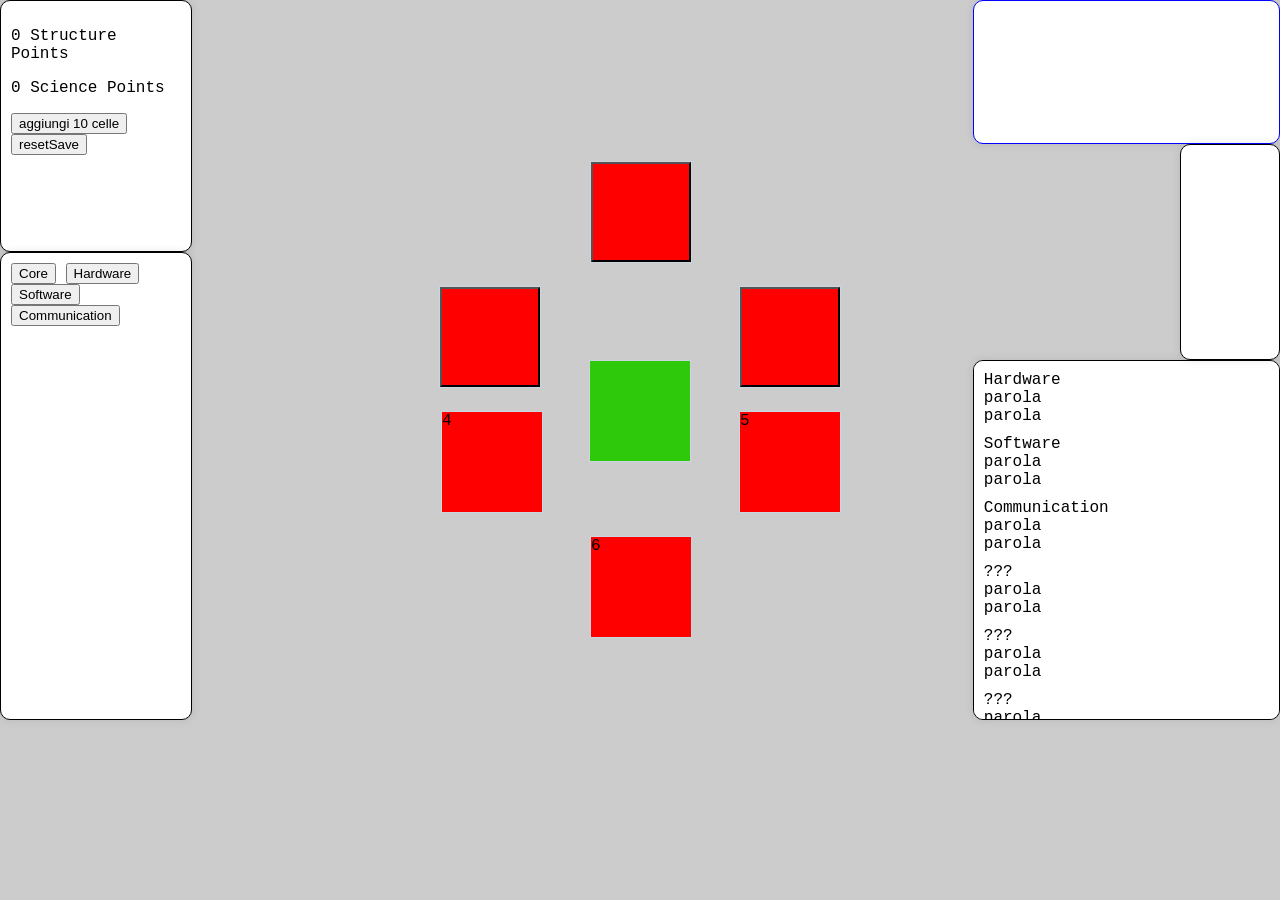
<file: HyperStructure/index.html>
<!DOCTYPE html>
<html lang="en">

<head>

    <meta charset="UTF-8">
    <meta name="viewport" content="width=device-width, initial-scale=1.0, maximum-scale=1.0, user-scalable=yes">

    <title>HyperStructure</title>
    <link rel="stylesheet" href="cssPrototypes.css">
    <style>
        body,
        html {
            margin: 0px;
            padding: 0px;
            font-family: Courier new, monospace;
            -webkit-touch-callout: none;
            -webkit-user-select: none;
            -khtml-user-select: none;
            -moz-user-select: moz-none;
            -ms-user-select: none;
            user-select: none;
            background: #ccc;
            overflow-y: auto;
        }

        #myProgress {
            width: 100%;
            background-color: #e02929;
        }

        #myBar {
            width: 100%;
            height: 30px;
            background-color: #04aa6d;
            text-align: center;
            line-height: 30px;
            color: #944444;
        }

        #Science {
            width: 100%;
        }

        .grid-container {
            border: 5px solid red;
            border-color: #5013c3;
        }

        .grid-item {
            border: 5px solid red;
            border-color: #45c313;
        }

        .wrapper {
            display: grid;
            grid-template-columns: repeat(3, 1fr);
            gap: 10px;
            grid-auto-rows: minmax(100px, auto);
            border: 5px solid red;
            border-color: red;
        }

        #Base {
            position: relative;
            color: blue;
            width: 50%;
            margin: auto;
        }

        #firstRow {
            position: relative !important;
            color: blue !important;
            display: flex !important;
            flex-direction: row !important;
            justify-content: center !important;
        }

        #secondRow {
            position: relative !important;
            color: blue !important;
            display: flex !important;
            flex-direction: row !important;
            justify-content: space-between !important;
        }

        #thirdRow {
            position: relative !important;
            color: blue !important;
            display: flex !important;
            flex-direction: row !important;
            justify-content: center !important;
        }

        .item {
            /* Misc */
            border: 1px solid #cbd5e0;
            height: 100px;
            width: 100px;
            background-color: red;
        }

        #baseSelector {
            /* Misc */
            border: 1px solid #cbd5e0;
            height: 100px;
            width: 100px;
            background-color: rgb(45, 201, 10);
        }
    </style>
</head>

<body>
        <div id="mainGame">
            <div id="ui">

                <div id="valute">
                    <p id="structureBuilt">0 Structure Points</p>
                    <p id="showSciencePoints">0 Science Points</p>
                    <button onclick="addCells(1000)">aggiungi 10 celle</button>
                    <button onclick="resetSave()">resetSave</button>
                </div>

                <div id="selectorTab">
                    <div id="navigateButtons">
                        <button id="coreTab" onclick="tab('core')">Core</button>
                        <button id="hardwareTab" onclick="tab('hardware')">Hardware</button>
                        <button id="softwareTab" onclick="tab('software')">Software</button>
                        <button id="communicationTab" onclick="tab('communication')">Communication</button>
                    </div>
                </div>

            </div>

            <div id="hardware">
                <div id="component1">

                    <div id="refiningLayer">
                        <div style="text-align: center" id="extractor1">
                            <div>EXTRACTOR</div>
                            <div class="extractorValue">0</div>
                        </div>
                        <div class="extractor2" style="display: flex; flex-direction:row;">
                            <div id="extractor3">
                                <div class="extractors1">description</div>
                                <button id="buyExtractor">EXTRACTORS</button>
                                <div class="extractors2">level + price</div>
                            </div>
                            <div id="extractor4">
                                <div class="speedExtractors1">description</div>
                                <button id="buySpeedExtractor">SPEED</button>
                                <div class="speedExtractors2">level + price</div>
                            </div>
                        </div>
                    </div>

                    <div id="rarityLayer">
                        <button id="increaseRarityButton" class="rarity1">INCREASE RARITY</button>
                        <button id="selectedRarity">selected</button>
                        <div data-value="" id="rarityExtracted"></div>
                        <div><button class="rarity" data-value="" onclick="raritySelected('t0')"></button></div>
                        <div><button class="rarity" data-value="" onclick="raritySelected('t1')"></button></div>
                        <div><button class="rarity" data-value="" onclick="raritySelected('t2')"></button></div>
                        <div><button class="rarity" data-value="" onclick="raritySelected('t3')"></button></div>
                        <div><button class="rarity" data-value="" onclick="raritySelected('t4')"></button></div>
                        <div><button class="rarity" data-value="" onclick="raritySelected('t5')"></button></div>
                        <div><button class="rarity" data-value="" onclick="raritySelected('t6')"></button></div>
                        <div><button class="rarity" data-value="" onclick="raritySelected('t7')"></button></div>
                        <div><button class="rarity" data-value="" onclick="raritySelected('t8')"></button></div>
                        <div><button class="rarity" data-value="" onclick="raritySelected('t9')"></button></div>
                    </div>
                </div>
            </div>

            <div id="software">
                <div id="component2">
                    <div id="projects">
                        PROJECTS
                        <div id="projectUtility">
                            <div id="unlockable1">
                                <div id="unlockable1Box"></div>
                                <button id="unlockable1Button" class='projectButtons'>BUY</button>
                            </div>
                            <div id="unlockable2">
                                <div id="unlockable2Box"></div>
                                <button id="unlockable2Button" class='projectButtons'>BUY</button>

                            </div>
                        </div>

                        <div id="projectUnlockables">
                            <div id="unlockable3">
                                <div id="unlockable3Box"></div>
                                <button id="unlockable3Button" class='projectButtons'>BUY</button>

                            </div>

                        </div>


                    </div>


                    <div id="data">
                        <div id="dataCollection">
                            <div id="lightDataCollection">LIGHT</div>
                            <div id="collectable1"></div>
                            <div id="mediumDataCollection">MEDIUM</div>
                            <div id="collectable2"></div>
                            <div id="heavyDataCollection">HEAVY</div>
                        </div>
                        <div id="dataGraphic">
                            PLACEHOLDER
                        </div>
                        <div id="dataUpgrades">
                            <button id="dataButton1">
                                <div data-value="" id="dataUpgrade1"></div>
                            </button>
                            <button id="dataButton2">
                                <div data-value="" id="dataUpgrade2"></div>
                            </button>
                        </div>
                        <div id="dataGraph">
                            <div id="dataLightProgress" class="progress-bar">
                                <div id="dataLightProgressBar" class="progress-bar-fill"></div>
                                <span id="dataLightLabel" class="progress-label" data-label="test"></span>
                            </div>
                            <div id="dataMediumProgress" class="progress-bar">
                                <div id="dataMediumProgressBar" class="progress-bar-fill"></div>
                                <span id="dataMediumLabel" class="progress-label" data-label="test"></span>
                            </div>
                            <div id="dataHeavyProgress" class="progress-bar">
                                <div id="dataHeavyProgressBar" class="progress-bar-fill"></div>
                                <span id="dataHeavyLabel" class="progress-label" data-label="test"></span>
                            </div>
                        </div>
                        <div id="dataSelector">
                            <button id="dataLight">
                                <div id="dataLightWait" value="0" max="100">Light</div>
                            </button>
                            <button id="dataMedium">
                                <div id="dataMediumWait" value="0" max="100">Medium</div>
                            </button>
                            <button id="dataHeavy">
                                <div id="dataHeavyWait" value="0" max="100">Heavy</div>
                            </button>
                            <button id="dataNull">ferma</button>
                        </div>

                    </div>
                </div>
            </div>

            <div id="communication">
                <div id="component3">

                    <div id="energyScreen">
                        <div style="position: absolute; left: 1000px; top: 0px">.</div>
                        <div style="position: absolute; left: 0px; top: 0px">.</div>
                        <div style="position: absolute; left: 1000px; top: 1000px">.</div>
                        <div style="position: absolute; left: 0px; top: 1000px">.</div>
                        <div id="energy">
                            <div id="energyTier1">
                                <div class="squareEnergy" id="squareEnergy1">
                                    <span id="energy1"></span>
                                    <button id="energy1Bottone">Buy!</button>
                                </div>
                                <div class="squareEnergy" id="squareEnergy2">
                                    <span id="energy2"></span>
                                    <button id="energy2Bottone">Buy!</button>
                                </div>
                                <div class="squareEnergy" id="squareEnergy3">
                                    <span id="energy3"></span>
                                    <button id="energy3Bottone">Buy!</button>
                                </div>
                            </div>
                            <div id="energyTier2">
                                <div class="squareEnergy" id="squareEnergy4">
                                    <span id="energy4"></span>
                                    <button id="energy4Bottone">Buy!</button>
                                </div>
                                <div class="squareEnergy" id="squareEnergy5">
                                    <span id="energy5"></span>
                                    <button id="energy5Bottone">Buy!</button>
                                </div>
                                <div class="squareEnergy" id="squareEnergy6">
                                    <span id="energy6"></span>
                                    <button id="energy6Bottone">Buy!</button>
                                </div>
                            </div>
                        </div>
                    </div>

                    <div id="exploration">
                        <div id="exploration1">
                            <progress class="myBar" id="exploration1Progress" value="0" max="100"></progress>
                            <div class="explorationSelection" id="explorationA">

                            </div>
                            <div class="dropdownExploration">
                                <button id="explorationAButton" class="dropbtn">Select</button>
                                <div class="dropdownExploration-content">
                                    <div>
                                        <button onclick="getExplorationSelected('explorationA1')">Catch Space
                                            Dust</button>
                                    </div>
                                    <div>
                                        <button onclick="getExplorationSelected('explorationA2')">Catch
                                            Asteroids</button>
                                    </div>
                                </div>
                            </div>
                        </div>

                        <div id="exploration2">
                            <progress class="myBar" id="exploration1Progress" value="0" max="100"></progress>
                            <div class="explorationSelection" id="explorationB">

                            </div>
                            <div class="dropdownExploration">
                                <button id="explorationBButton" class="dropbtn">Select</button>
                                <div class="dropdownExploration-content">
                                    <div>
                                        <button onclick="getExplorationSelected('explorationB1')">Glimpse in the
                                            sun</button>
                                    </div>
                                    <div>
                                        <button onclick="getExplorationSelected('explorationB2')">Glimpse in a black
                                            hole</button>
                                    </div>
                                </div>
                            </div>
                        </div>
                    </div>
                </div>
            </div>


            <div id="core">
                <div id="componentSelector">
                    <div style="position: absolute; left: 50%; top: 50%; transform: translateX(-50%);"
                        id="baseSelector">
                        <div style="position: absolute; top: -200px;" class="item">
                            <button onclick="showComponents('components1')" id="components1Module"
                                style="height: 100px; width: 100px;  max-height: 100px; max-width: 100px; background: url(); background-size: contain;">
                            </button>
                        </div>

                        <div style="position: absolute; left: 200px; top: -75px; transform: translateX(-50%)"
                            class="item">
                            <button onclick="showComponents('components2')" id="components2Module"
                                style="height: 100px; width: 100px;  max-height: 100px; max-width: 100px; background: url(); background-size: contain;">
                            </button>
                        </div>

                        <div style="position: absolute ; right: 200px; top: -75px; transform: translateX(50%)"
                            class="item">
                            <button onclick="showComponents('components3')" id="components3Module"
                                style="height: 100px; width: 100px; max-height: 100px; max-width: 100px; background: url(); background-size: contain"></button>
                        </div>

                        <div style="position: absolute; left: -200px; top: 50px; transform: translateX(50%)"
                            class="item">4
                        </div>

                        <div style="position: absolute; left: 200px; top: 50px; transform: translateX(-50%)"
                            class="item">5
                        </div>

                        <div style="position: absolute; left: 0px; top: 175px" class="item">6
                        </div>

                    </div>
                </div>

                <div id="componentInfo">
                    <div id="componentsSummary">
                        <div id="hardwareSummary">
                            <div>Hardware</div>
                            <div class="HardwareEffect1">parola</div>
                            <div class="HardwareEffect2">parola</div>
                        </div>
                        <div id="softwareSummary">
                            <div>Software</div>
                            <div class="SoftwareEffect1">parola</div>
                            <div class="SoftwareEffect2">parola</div>
                        </div>
                        <div id="communicationSummary">
                            <div>Communication</div>
                            <div class="CommunicationEffect1">parola</div>
                            <div class="CommunicationEffect2">parola</div>
                        </div>
                        <div id="x1Summary">
                            <div>???</div>
                            <div>parola </div>
                            <div>parola </div>
                        </div>
                        <div id="x2Summary">
                            <div>???</div>
                            <div>parola </div>
                            <div>parola</div>
                        </div>
                        <div id="x3Summary">
                            <div>???</div>
                            <div>parola</div>
                            <div>parola</div>
                        </div>
                    </div>
                    <div id="componentTab">
                        <p id="componentRow1"></p>
                        <p id="componentRow2"></p>
                        <p id="componentRow3"></p>
                        <p id="componentRow4"></p>
                        <p id="componentRow5"></p>
                        <p id="componentRow6"></p>
                    </div>
                    <div id="componentsList">
                        <div class="flex-container" style="flex-direction: right" id="components1">
                            <div id="components1Tier1">
                                <button id="token1" onclick=""
                                    style="background-image: 'images/token_1.jpg;'; width: 60px; height: 60px"></button>
                                <button id="token2" onclick=""
                                    style="background-image: 'images/token_1.jpg;'; width: 60px; height: 60px"></button>
                                <button id="" onclick=""
                                    style="background-image: 'images/token_1.jpg;'; width: 60px; height: 60px"></button>
                                <button id="" onclick=""
                                    style="background-image: 'images/token_1.jpg;'; width: 60px; height: 60px"></button>
                            </div>
                            <div id="components1Tier2">
                                <div>
                                    <button id="" onclick=""
                                        style="background-image: 'images/token_1.jpg;'; width: 60px; height: 60px"></button>
                                    <button id="" onclick=""
                                        style="background-image: 'images/token_1.jpg;'; width: 60px; height: 60px"></button>
                                    <button id="" onclick=""
                                        style="background-image: 'images/token_1.jpg;'; width: 60px; height: 60px"></button>
                                    <button id="" onclick=""
                                        style="background-image: 'images/token_1.jpg;'; width: 60px; height: 60px"></button>
                                </div>
                            </div>
                        </div>

                        <div class="flex-container" id="components2">
                            <div id="components2Tier1">
                                <button id="token5" onclick=""
                                    style="background-image: 'images/token_1.jpg;'; width: 60px; height: 60px"></button>
                                <button id="token6" onclick=""
                                    style="background-image: 'images/token_1.jpg;'; width: 60px; height: 60px"></button>
                                <button id="" onclick=""
                                    style="background-image: 'images/token_1.jpg;'; width: 60px; height: 60px"></button>
                                <button id="" onclick=""
                                    style="background-image: 'images/token_1.jpg;'; width: 60px; height: 60px"></button>
                            </div>
                            <div id="components2Tier2">
                                <button id="" onclick=""
                                    style="background-image: 'images/token_1.jpg;'; width: 60px; height: 60px"></button>
                                <button id="" onclick=""
                                    style="background-image: 'images/token_1.jpg;'; width: 60px; height: 60px"></button>
                                <button id="" onclick=""
                                    style="background-image: 'images/token_1.jpg;'; width: 60px; height: 60px"></button>
                                <button id="" onclick=""
                                    style="background-image: 'images/token_1.jpg;'; width: 60px; height: 60px"></button>
                            </div>
                        </div>

                        <div class="flex-container" id="components3">
                            <div id="components3Tier1">
                                <button id="token3" onclick=""
                                    style="background-image: 'images/token_1.jpg;'; width: 60px; height: 60px"></button>
                                <button id="token4" onclick=""
                                    style="background-image: 'images/token_1.jpg;'; width: 60px; height: 60px"></button>
                                <button id="" onclick=""
                                    style="background-image: 'images/token_1.jpg;'; width: 60px; height: 60px"></button>
                                <button id="" onclick=""
                                    style="background-image: 'images/token_1.jpg;'; width: 60px; height: 60px"></button>
                            </div>
                            <div id="components3Tier2">
                                <button id="" onclick=""
                                    style="background-image: 'images/token_1.jpg;'; width: 60px; height: 60px"></button>
                                <button id="" onclick=""
                                    style="background-image: 'images/token_1.jpg;'; width: 60px; height: 60px"></button>
                                <button id="" onclick=""
                                    style="background-image: 'images/token_1.jpg;'; width: 60px; height: 60px"></button>
                                <button id="" onclick=""
                                    style="background-image: 'images/token_1.jpg;'; width: 60px; height: 60px"></button>
                            </div>
                        </div>
                    </div>
                </div>
            </div>
    </div>
    <script src="main.js" charset="utf-8" type="text/javascript"></script>
</body>

</html>
</file>
<file: HyperStructure/cssPrototypes.css>
body,
html {
  margin: 0;
  padding: 0;
  height: 100%;
  width: 100%;
}

#mainGame {
  position: absolute; /* Impedisce lo scorrimento della pagina */
  top: 0;
  left: 0;
  width:100%; /* Occupa l'intera larghezza del viewport */

  height: 720px; /* Occupa l'intera altezza del viewport */
  margin: 0;
  padding: 0;
  background-color: #ccc; /* Colore di sfondo */
  overflow:visible; /* Nasconde l'eventuale contenuto che va oltre le dimensioni */
}


#valute,
#selectorTab,
#Menu,
#componentsSummary,
#componentsList,
#energyScreen,
#hardware,
#data,
#refiningLayer,
#rarityLayer,
#projects {
  position: absolute;
  border: 1px solid black;
  box-sizing: border-box;
  padding: 10px;
  border-radius: 10px;
  box-shadow: 0 0 10px rgba(0, 0, 0, 0.1);
}

#extractor1,
#extractor3,
#extractor4 {
  border: 1px solid blue;
  box-sizing: border-box;
  padding: 10px;
  border-radius: 10px;
  box-shadow: 0 0 10px rgba(0, 0, 0, 0.1);
}

#valute {
  left: 0%;
  top: 0%;
  width: 15%;
  height: 35%;
  background-color: #fff;
}


#selectorTab {
  left: 0%;
  top: 35%;
  width: 15%;
  height: 65%;
  background-color: #fff;
}

#Menu {
  left: 0%;
  top: 0%;
  width: 100%;
  height: 5%;
  background-color: #4caf50;
}

#componentsSummary {
  display: flex;
  flex-direction: column;
  right: 0%;
  top: 50%;
  width: 24%;
  height: 50%;
  background-color: #fff;
  overflow-x: hidden;
  overflow-y: scroll;
}

#componentsSummary>div {
  margin-right: 100%;
  margin-bottom: 10px;
  display: flex;
  flex-direction: column;
}

#componentsSummary>div>div {
  display: flex;
  flex-direction: column;
}

#componentTab {
  right: 0%;
  top: 0%;
  width: 24%;
  height: 20%;
  background-color: #fff;
  z-index: 0;
  position: absolute;
  border: 1px solid blue;
  box-sizing: border-box;
  border-radius: 10px;
  box-shadow: 0 0 10px rgba(0, 0, 0, 0.1);
  overflow: auto;
  /* o scroll */
}

#componentTab p {
  margin: 5px 0;
  /* Modifica la distanza tra i paragrafi come preferisci */
}


#componentsList {
  overflow-y: scroll;
  right:0vw;
  top: 20%;
  width: 100px;
  height: 30%;
  background-color: #fff;

}

#energyScreen {
  overflow: auto;
  padding: 0 2rem;
  left: 15%;
  top: 5%;
  width: 61%;
  height: 95%;
  z-index: -1;
}

#quadrato {
  right: 2%;
  top: 2%;
  width: 60px;
  height: 60px;
  background-color: #fff;
  border: 1px solid blue;
}


#refiningLayer {
  position: absolute;
  z-index: 20;
  left: 30%;
  top: 50%;
  background-color: lightblue;
}

#rarityLayer {
  position: absolute;
  z-index: 2;
  left: 70%;
  top: 20%;
  background-color: lightgreen;
}

#test {
  position: relative;
  z-index: 2;
}

#rarityButtons {
  left: 20%;
  top: 10%;
  position: absolute;
  z-index: 1;
}

#rarityExtracted {
  left: 20%;
  top: 10%;
  position: absolute;
  z-index: 2;
}

#extractor1 {
  position: relative;
  top: 5%;
  left: 50%;
  transform: translateX(-50%);
  background-color: #EEEEEE;
}

.extractor2 {
  position: relative;
  left: 50%;
  transform: translateX(-50%);
}

#extractor3 {
  position: relative;
  background-color: white;
}

#extractor4 {
  position: relative;
  background-color: white;
  z-index: 2;
}


#projects {
  position: absolute;
  height: 235px;
  width: 200px;
  left: 30%;
  top: 30%;
  display: flex;
  flex-direction: column;
  z-index: 3;
  overflow-y: scroll;
  background-color: lightsalmon;
}

.projectSeparator {
  display: flex;
  flex-direction: row;
}

.invests {
  display: flex;
  flex-direction: column;
}

.invests {
  display: flex;
  flex-direction: column;
}

.square {
  background-color: #ff0000;
  border: 15px solid green;
  width: 100px;
  height: 100px;
  position: absolute
}

#square1 {
  position: absolute;
  left: 50%;
  transform: translateX(-50%);
}

#square2 {
  margin-left: auto;
  margin-right: auto;
  top: 40px;
  z-index: 1;
}

#square3 {

  top: 40px;
  right: 40px;
  z-index: 1;
}

#square4 {

  bottom: 10px;
  left: 40px;
  z-index: 1;
}

#square5 {

  bottom: 10px;
  right: 40px;
  z-index: 1;
}

#square6 {

  bottom: 10px;
  text-align: center;
  z-index: 1;
}

.section {
  position: absolute;
  z-index: -1;
}

.section:nth-child(1) {
  background-color: #5b1e1e;
  width: 33%;
  height: 50%;
  top: 0%;
  left: 0%;
}

.section:nth-child(2) {
  background-color: #4c8d65;
  width: 34%;
  height: 50%;
  top: 0%;
  left: 33%;
}

.section:nth-child(3) {
  background-color: #41288e;
  width: 33%;
  height: 50%;
  top: 0%;
  right: 0%;
}

.section:nth-child(4) {
  background-color: #70245f;
  width: 33%;
  height: 50%;
  bottom: 0%;
  left: 0%;
}

.section:nth-child(5) {
  background-color: #cb2f3c;
  width: 33%;
  height: 50%;
  bottom: 0%;
  right: 0%;
}

.section:nth-child(6) {
  background-color: #97d9c8;
  width: 34%;
  height: 50%;
  bottom: 0%;
  left: 33%;
}

#hardware {
  left: 15%;
  top: 0%;
  width: 85%;
  height: 100%;
  background-color: #37cdbe;
}



#energy {
  position: absolute;
  display: grid;
  grid-template-columns: repeat(3, 1fr);
  grid-gap: 10px;
  /* Aggiunge un margine tra gli elementi */
  left: 50%;
  top: 10%;
  z-index: 20;
}

.squareEnergy {
  width: 100px;
  /* Modifica la larghezza secondo le tue esigenze */
  height: 100px;
  /* Assicurati che larghezza e altezza siano uguali per ottenere un quadrato */
  background-color: lightblue;
  /* Modifica il colore di sfondo come desideri */
}

#exploration {
  position: absolute;
  padding: 10px;
  left: 80%;
  top: 50%;
}

#ExplorationUpgrades {
  display: grid;
  grid-template-columns: repeat(2, 1fr);
  grid-gap: 10px
}

.dropbtn {
  background-color: #04AA6D;
  color: white;
  padding: 16px;
  font-size: 16px;
  border: none;
}

.dropdownExploration {
  position: relative;
  display: inline-block;
}

.dropdownExploration-content {
  display: none;
  position: absolute;
  background-color: #f1f1f1;
  min-width: 160px;
  box-shadow: 0px 8px 16px 0px rgba(0, 0, 0, 0.2);
  z-index: 1;
}

.dropdownExploration-content a {
  color: black;
  padding: 12px 16px;
  text-decoration: none;
  display: block;
}

.dropdownExploration-content a:hover {
  background-color: #ddd;
}

.dropdownExploration:hover .dropdownExploration-content {
  display: block;
}

.dropdownExploration:hover .dropbtn {
  background-color: #3e8e41;
}

#data {
  background-color: lightblue;
  left: 50%;
  top: 30%;
  height: 300px;
  width: 450px;
}

#dataCollection {
  position: absolute;
  border: 1px solid black;
  box-sizing: border-box;
  border-radius: 10px;
  box-shadow: 0 0 10px rgba(0, 0, 0, 0.1);

  height: 100%;
  width: 150px;
  top: 0%;
  left: 0%;
}

#dataGraphic {
  position: absolute;

  border: 1px solid black;
  box-sizing: border-box;
  border-radius: 10px;
  box-shadow: 0 0 10px rgba(0, 0, 0, 0.1);

  height: 150px;
  width: 150px;
  top: 0%;
  left: 150px;
}

#dataUpgrade1 {
  position: absolute;

  border: 1px solid black;
  box-sizing: border-box;
  padding: 10px;
  border-radius: 10px;
  box-shadow: 0 0 10px rgba(0, 0, 0, 0.1);

  height: 100%;
  width: 100%;
  left: 50%;
  transform: translateX(-50%);

  top: 0%;

  pointer-events: none;
}

#dataUpgrade2 {
  position: absolute;

  border: 1px solid black;
  box-sizing: border-box;
  padding: 10px;
  border-radius: 10px;
  box-shadow: 0 0 10px rgba(0, 0, 0, 0.1);

  height: 100%;
  width: 100%;
  left: 50%;
  transform: translateX(-50%);

  top: 0%;

  pointer-events: none;
}

#dataButton1 {
  position: absolute;

  border: 1px solid black;
  box-sizing: border-box;
  padding: 10px;
  border-radius: 10px;
  box-shadow: 0 0 10px rgba(0, 0, 0, 0.1);

  left: 300px;
  height: 25%;
  width: 150px;
  top: 0%;
}

#dataButton2 {
  position: absolute;

  border: 1px solid black;
  box-sizing: border-box;
  padding: 10px;
  border-radius: 10px;
  box-shadow: 0 0 10px rgba(0, 0, 0, 0.1);

  left: 300px;
  height: 25%;
  width: 150px;
  top: 25%;
}

#dataGraph {
  position: absolute;

  border: 1px solid black;
  box-sizing: border-box;
  padding: 10px;
  border-radius: 10px;
  box-shadow: 0 0 10px rgba(0, 0, 0, 0.1);

  left: 150px;
  height: 150px;
  width: 150px;
  top: 50%;
}

#dataSelector {
  position: absolute;

  border: 1px solid black;
  box-sizing: border-box;
  padding: 10px;
  border-radius: 10px;
  box-shadow: 0 0 10px rgba(0, 0, 0, 0.1);


  display: flex;
  flex-direction: column;
  left: 300px;
  height: 50%;
  width: 150px;
  top: 50%;
}

#dataLightProgress {
  width: 100%;
  position: relative;
}

#dataMediumProgress {
  width: 100%;
}

#dataHeavyProgress {
  width: 100%;
}

#energyTier1 {
  position: absolute;

  left: 50%;
  transform: translateX(-50%);
  top: 500px;
}

#energyTier2 {
  position: absolute;

  left: 50%;
  transform: translateX(-50%);
  top: 500px;
}

#squareEnergy1 {
  position: absolute;

  top: -100px;

}

#squareEnergy2 {
  position: absolute;

  left: 100px;

  top: 100px;

}

#squareEnergy3 {
  position: absolute;

  left: -100px;

  top: 100px;
}

#squareEnergy4 {
  position: absolute;

  top: 300px;

}

#squareEnergy5 {
  position: absolute;

  left: 300px;

  top: -300px;

}

#squareEnergy6 {
  position: absolute;

  left: -300px;

  top: -300px;
}

.progress-bar {
  position: relative;
  width: 100%;
  height: 30px;
  background-color: #e0e0e0;
  border-radius: 5px;
  overflow: hidden;
  margin-bottom: 10px;
}

.progress-bar-fill {
  height: 100%;
  background-color: #76c7c0;
  width: 0;
  transition: width 0.25s;
  position: relative;
}

.progress-bar span {
  position: absolute;
  width: 100%;
  text-align: center;
  top: 5px;
  font-size: 0.8em;
}

#dataLightLabel::before {
  content: attr(data-label);
}

#dataMediumLabel::before {
  content: attr(data-label);
  top: 100%;
}

#dataHeavyLabel::before {
  content: attr(data-label);
}
</file>
